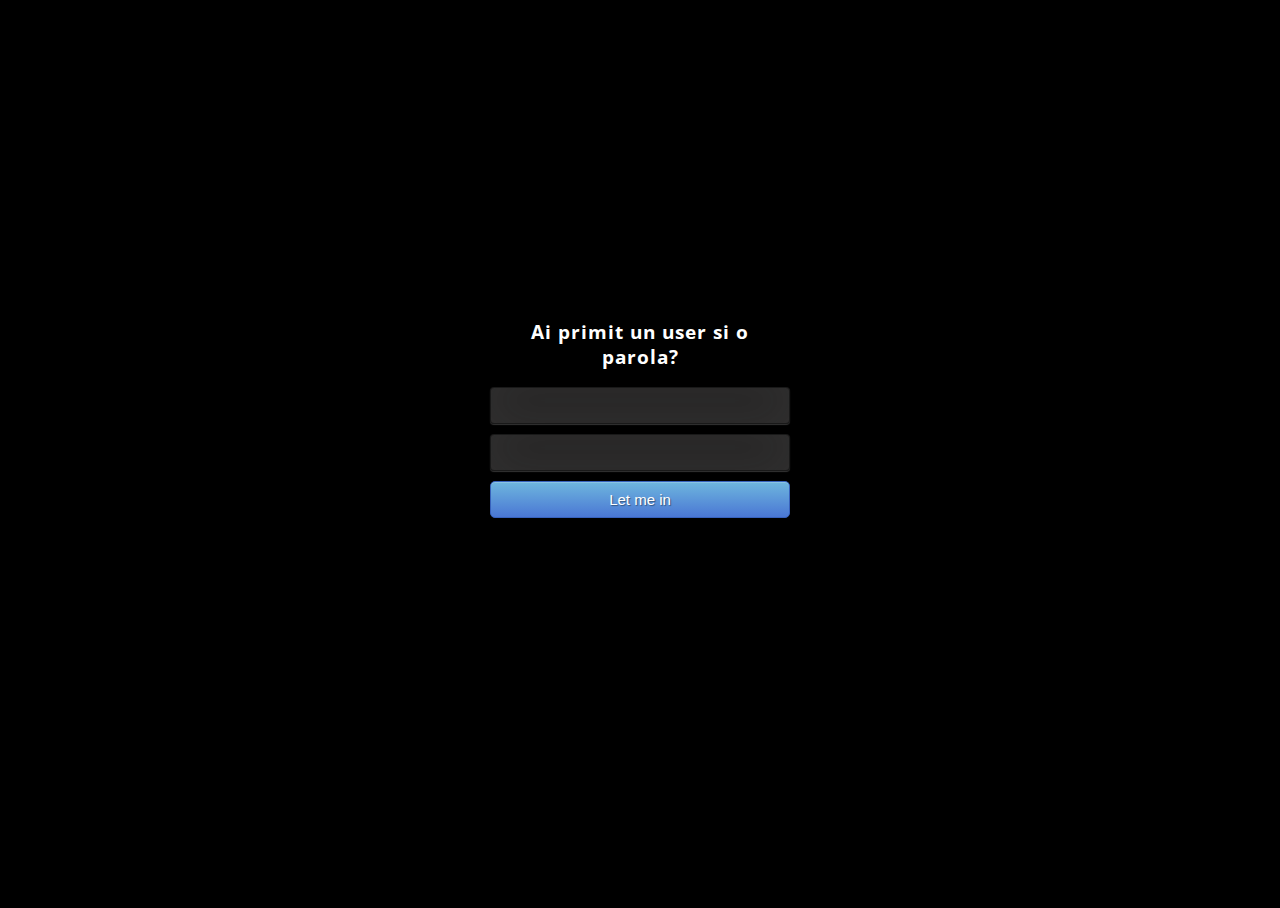
<file: index.html>
<!DOCTYPE html>

<head>

<link rel="stylesheet" type="text/css" href="style.css">

</head>

<body>
  <div class="login">
	<h3> Ai primit un user si o parola? </h3>
    <form method="post">
    	<input type="text" name="userid" required="required" />
      <input type="password" name="pswrd" required="required" />
      <button type="submit" onclick="check(this.form)" class="btn btn-primary btn-block btn-large">Let me in</button>
    </form>
</div>

	<script src="first.js"></script>

</body>
</html>
</file>
<file: style.css>
@import url(https://fonts.googleapis.com/css?family=Open+Sans);
.btn { display: inline-block; *display: inline; *zoom: 1; padding: 4px 10px 4px; margin-bottom: 0; font-size: 13px; line-height: 18px; color: #333333; text-align: center;text-shadow: 0 1px 1px rgba(255, 255, 255, 0.75); vertical-align: middle; background-color: #f5f5f5; background-image: -moz-linear-gradient(top, #ffffff, #e6e6e6); background-image: -ms-linear-gradient(top, #ffffff, #e6e6e6); background-image: -webkit-gradient(linear, 0 0, 0 100%, from(#ffffff), to(#e6e6e6)); background-image: -webkit-linear-gradient(top, #ffffff, #e6e6e6); background-image: -o-linear-gradient(top, #ffffff, #e6e6e6); background-image: linear-gradient(top, #ffffff, #e6e6e6); background-repeat: repeat-x; filter: progid:dximagetransform.microsoft.gradient(startColorstr=#ffffff, endColorstr=#e6e6e6, GradientType=0); border-color: #e6e6e6 #e6e6e6 #e6e6e6; border-color: rgba(0, 0, 0, 0.1) rgba(0, 0, 0, 0.1) rgba(0, 0, 0, 0.25); border: 1px solid #e6e6e6; -webkit-border-radius: 4px; -moz-border-radius: 4px; border-radius: 4px; -webkit-box-shadow: inset 0 1px 0 rgba(255, 255, 255, 0.2), 0 1px 2px rgba(0, 0, 0, 0.05); -moz-box-shadow: inset 0 1px 0 rgba(255, 255, 255, 0.2), 0 1px 2px rgba(0, 0, 0, 0.05); box-shadow: inset 0 1px 0 rgba(255, 255, 255, 0.2), 0 1px 2px rgba(0, 0, 0, 0.05); cursor: pointer; *margin-left: .3em; }
.btn:hover, .btn:active, .btn.active, .btn.disabled, .btn[disabled] { background-color: #e6e6e6; }
.btn-large { padding: 9px 14px; font-size: 15px; line-height: normal; -webkit-border-radius: 5px; -moz-border-radius: 5px; border-radius: 5px; }
.btn:hover { color: #333333; text-decoration: none; background-color: #e6e6e6; background-position: 0 -15px; -webkit-transition: background-position 0.1s linear; -moz-transition: background-position 0.1s linear; -ms-transition: background-position 0.1s linear; -o-transition: background-position 0.1s linear; transition: background-position 0.1s linear; }
.btn-primary, .btn-primary:hover { text-shadow: 0 -1px 0 rgba(0, 0, 0, 0.25); color: #ffffff; }
.btn-primary.active { color: rgba(255, 255, 255, 0.75); }
.btn-primary { background-color: #4a77d4; background-image: -moz-linear-gradient(top, #6eb6de, #4a77d4); background-image: -ms-linear-gradient(top, #6eb6de, #4a77d4); background-image: -webkit-gradient(linear, 0 0, 0 100%, from(#6eb6de), to(#4a77d4)); background-image: -webkit-linear-gradient(top, #6eb6de, #4a77d4); background-image: -o-linear-gradient(top, #6eb6de, #4a77d4); background-image: linear-gradient(top, #6eb6de, #4a77d4); background-repeat: repeat-x; filter: progid:dximagetransform.microsoft.gradient(startColorstr=#6eb6de, endColorstr=#4a77d4, GradientType=0);  border: 1px solid #3762bc; text-shadow: 1px 1px 1px rgba(0,0,0,0.4); box-shadow: inset 0 1px 0 rgba(255, 255, 255, 0.2), 0 1px 2px rgba(0, 0, 0, 0.5); }
.btn-primary:hover, .btn-primary:active, .btn-primary.active, .btn-primary.disabled, .btn-primary[disabled] { filter: none; background-color: #4a77d4; }
.btn-block { width: 100%; display:block; }

* { -webkit-box-sizing:border-box; -moz-box-sizing:border-box; -ms-box-sizing:border-box; -o-box-sizing:border-box; box-sizing:border-box; }

html { width: 100%; height:100%; overflow:hidden; }

body {
	width: 100%;
	height:100%;
	font-family: 'Open Sans', sans-serif;
	background: black;
}

.login {
	position: absolute;
	top: 50%;
	left: 50%;
	margin: -150px 0 0 -150px;
	width:300px;
	height:300px;
}

.login h3 { color: #fff; text-shadow: 0 0 10px rgba(0,0,0,0.3); letter-spacing:1px; text-align:center; }

input {
	width: 100%;
	margin-bottom: 10px;
	background: rgba(134, 131, 131, 0.28);
	border: none;
	outline: none;
	padding: 10px;
	font-size: 13px;
	color: #fff;
	text-shadow: 1px 1px 1px rgba(0,0,0,0.3);
	border: 1px solid rgba(0,0,0,0.3);
	border-radius: 4px;
	box-shadow: inset 0 -5px 45px rgba(100,100,100,0.2), 0 1px 1px rgba(255,255,255,0.2);
	-webkit-transition: box-shadow .5s ease;
	-moz-transition: box-shadow .5s ease;
	-o-transition: box-shadow .5s ease;
	-ms-transition: box-shadow .5s ease;
	transition: box-shadow .5s ease;
}

input:focus {
	box-shadow: inset 0 0px 45px rgba(193, 191, 191, 0.4), 0 1px 1px rgba(255,255,255,0.2);
}

.wrapper {
    max-width: 100%;
    height: 40px;
    text-align: left;
}

.txt {
	margin-top: 300px;
	color: #fff;
	font-size: 22px;
	line-height: 24px;
	white-space: nowrap;
  -webkit-animation: rightThenLeft 10s infinite;
}

@-webkit-keyframes rightThenLeft {
    0%   {margin-left:0;}
    50%  {margin-left:80%;}
    100% {margin-left:0;}
}
</file>
